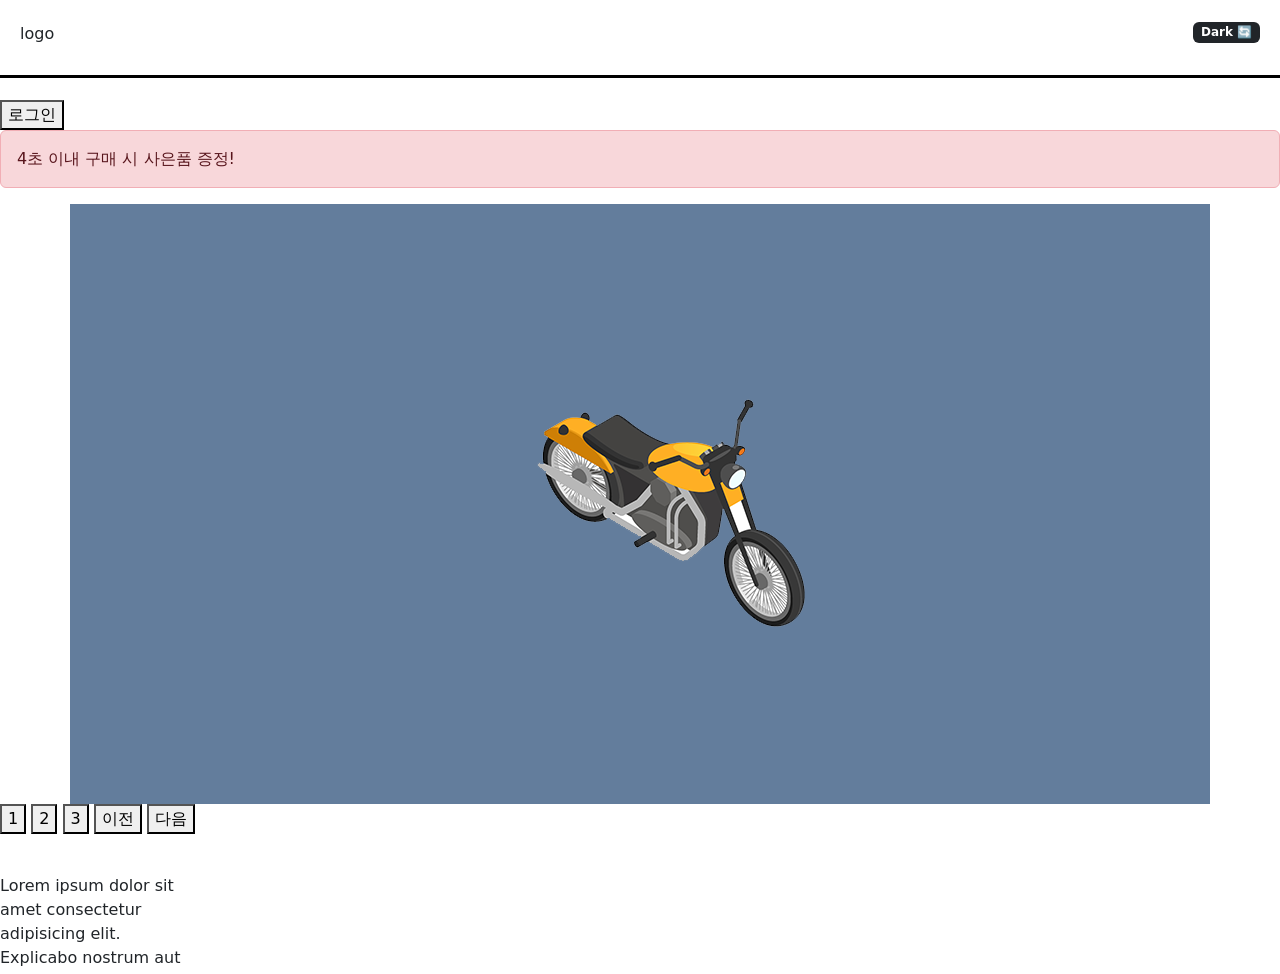
<file: index.html>
<!doctype html>
<html lang="ko">
  <head>
    <meta charset="utf-8" />
    <meta name="viewport" content="width=device-width, initial-scale=1" />
    <title>프로젝트 이름</title>
    <link
      href="https://cdn.jsdelivr.net/npm/bootstrap@5.3.8/dist/css/bootstrap.min.css"
      rel="stylesheet"
      integrity="sha384-sRIl4kxILFvY47J16cr9ZwB07vP4J8+LH7qKQnuqkuIAvNWLzeN8tE5YBujZqJLB"
      crossorigin="anonymous"
    />
    <link rel="stylesheet" href="main.css" />
  </head>
  <body>
    <div class="nav">
      <div class="navbar">
        <div>
          <span class="logo">logo</span>

          <span class="badge bg-dark">Dark 🔄</span>
        </div>
        <div class="scrollLoad"></div>
      </div>
    </div>

    <div class="login-container">
      <button class="login">로그인</button>
      <div class="black-bg">
        <div class="white-bg">
          <h4>로그인하세요</h4>
          <form action="./success.html">
            <div class="my-3">
              <input
                type="text"
                class="form-control"
                id="id"
                placeholder="@를 포함한 이메일 형식으로 입력하세요."
              />
            </div>
            <div class="my-3">
              <input
                type="password"
                class="form-control"
                id="password"
                placeholder="비밀번호를 입력하세요."
              />
            </div>
            <button type="submit" class="btn btn-primary">전송</button>
            <button type="button" class="btn btn-danger" id="close">
              닫기
            </button>
          </form>
        </div>
      </div>

      <div class="alert alert-danger">
        <span>5</span>초 이내 구매 시 사은품 증정!
      </div>
      <div class="container">
        <div class="slide-container">
          <div class="slide">
            <img src="car1-1.png" alt="" />
          </div>

          <div class="slide"><img src="car2-1.png" alt="" /></div>
          <div class="slide"><img src="car3-1.png" alt="" /></div>
        </div>
      </div>

      <button class="slide-1">1</button>
      <button class="slide-2">2</button>
      <button class="slide-3">3</button>
      <button class="prev">이전</button>
      <button class="next">다음</button>

      <div
        class="lorem"
        style="
          width: 200px;
          height: 100px;
          overflow-y: scroll;
          margin-top: 40px;
        "
      >
        Lorem ipsum dolor sit amet consectetur adipisicing elit. Explicabo
        nostrum aut quae neque ex provident assumenda nemo excepturi, animi
        error corporis. Illo error excepturi vel repellendus sint. Itaque, quos
        voluptatem.
      </div>
    </div>

    <script
      src="https://code.jquery.com/jquery-3.7.1.min.js"
      integrity="sha256-/JqT3SQfawRcv/BIHPThkBvs0OEvtFFmqPF/lYI/Cxo="
      crossorigin="anonymous"
    ></script>
    <script>
      // 로그인 버튼 클릭 시 모달 창을 보여주고, 닫기 버튼 클릭 시 모달 창을 숨김
      document
        .querySelector(".black-bg")
        .addEventListener("click", function (e) {
          if (e.target === document.querySelector(".black-bg")) {
            document.querySelector(".black-bg").classList.remove("show-modal");
            document.querySelector(".login").style.display = "block";
          }
        });

      // 스크롤이 99% 이상일 때 약관 동의 알림을 띄움
      document.querySelector(".lorem").addEventListener("scroll", function () {
        const scrollPercent =
          (this.scrollTop / (this.scrollHeight - this.clientHeight)) * 100;

        if (scrollPercent >= 99) {
          alert("약관에 동의하시겠습니까?");
        }
      });

      // 스크롤 이벤트 리스너를 추가하여 스크롤 위치에 따라 네비게이션 바의 스타일을 변경
      window.addEventListener("scroll", function () {
        var nav = document.querySelector(".nav");
        if (window.scrollY >= 100) {
          nav.querySelector(".logo").classList.add("scrolled");
          nav.classList.add("opacity");
        } else {
          nav.querySelector(".logo").classList.remove("scrolled");
          nav.classList.remove("opacity");
        }
      });

      var 지금사진 = 1;

      $(".next").on("click", function () {
        $(".slide-container").css(
          "transform",
          "translateX(-" + 지금사진 + "00vw)",
        );
        지금사진 += 1;
      });

      $(".prev").on("click", function () {
        $(".slide-container").css(
          "transform",
          "translateX(-" + 지금사진 + "00vw)",
        );
        지금사진 -= 2;
      });

      // 슬라이드 버튼 클릭 시 슬라이드 컨테이너의 위치를 변경하여 해당 슬라이드를 보여줌
      $(".slide-1").on("click", function () {
        $(".slide-container").css("transform", "translateX(0)");
      });
      $(".slide-2").on("click", function () {
        $(".slide-container").css("transform", "translateX(-100vw)");
      });
      $(".slide-3").on("click", function () {
        $(".slide-container").css("transform", "translateX(-200vw)");
      });

      $(".login").on("click", function () {
        $(".black-bg").addClass("show-modal");
        $(".white-bg").show();
        $(".login").hide();
      });
      $("#close").on("click", function () {
        $(".black-bg").removeClass("show-modal");
        $(".white-bg").hide();
        $(".login").show();
      });

      // 폼이 제출될 때 실행되는 이벤트 리스너
      document.querySelector("form").addEventListener("submit", function (e) {
        e.preventDefault();

        const id = document.querySelector("#id").value;
        const password = document.querySelector("#password").value;
        const emailRegex = /^[^\s@]+@[^\s@]+\.[^\s@]+$/;
        const passwordRegex = /[A-Z]/;

        if (id === "") alert("아이디가 입력되지 않았습니다.");
        else if (!emailRegex.test(id))
          alert("아이디는 이메일 형식이어야 합니다.");
        else if (password === "") alert("비밀번호가 입력되지 않았습니다.");
        else if (!passwordRegex.test(password))
          alert("비밀번호는 대문자를 포함해야 합니다.");
        else if (password.length < 8)
          alert("비밀번호는 8자 이상이어야 합니다.");
      });

      // 클릭할 때마다 count가 1씩 증가
      var count = 0;
      $(".badge").on("click", function () {
        count += 1;
        if (count % 2 == 0) {
          document.querySelector(".badge").innerHTML = "Dark 🔄";
        } else {
          document.querySelector(".badge").innerHTML = "Light 🔄";
        }
      });

      //지정한 시간 후 코드를 실행 함
      //   setTimeout(function () {
      //     document.querySelector(".alert").style.display = "none";
      //     alert("5초가 지났습니다. 사은품 증정이 종료되었습니다.");
      //   }, 5000);

      //지정한 시간마다 코드를 실행 함
      setInterval(function () {
        var sec = document.querySelector(".alert span").innerHTML;

        if (sec > 0) {
          sec -= 1;

          document.querySelector(".alert span").innerHTML = sec;
        } else {
          document.querySelector(".alert").style.display = "none";
        }
      }, 1000);
    </script>
    <script
      src="https://cdn.jsdelivr.net/npm/bootstrap@5.3.8/dist/js/bootstrap.bundle.min.js"
      integrity="sha384-FKyoEForCGlyvwx9Hj09JcYn3nv7wiPVlz7YYwJrWVcXK/BmnVDxM+D2scQbITxI"
      crossorigin="anonymous"
    ></script>
  </body>
</html>
</file>
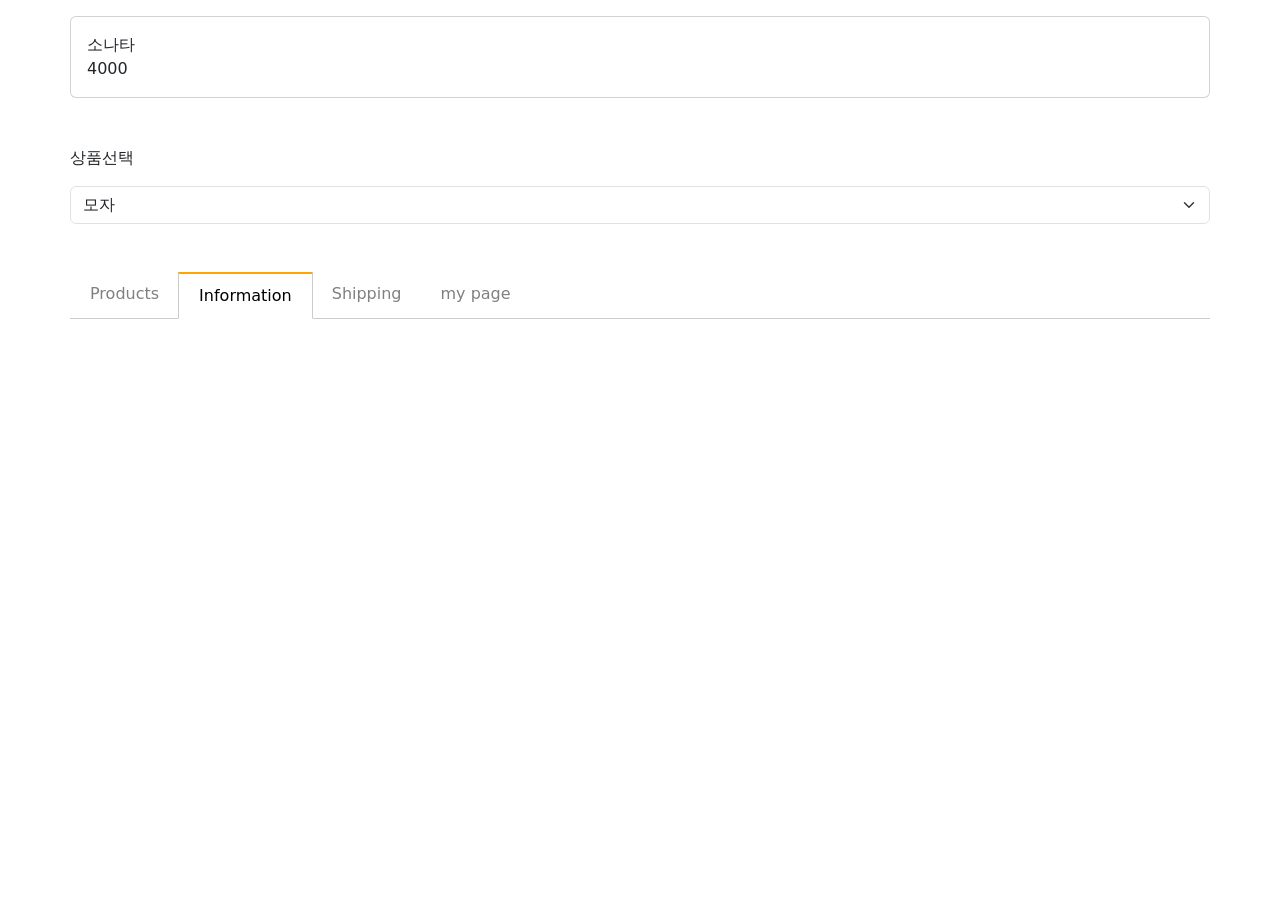
<file: detail.html>
<!doctype html>
<html lang="ko">
  <head>
    <meta charset="utf-8" />
    <meta name="viewport" content="width=device-width, initial-scale=1" />
    <title>프로젝트 이름</title>
    <link
      href="https://cdn.jsdelivr.net/npm/bootstrap@5.3.8/dist/css/bootstrap.min.css"
      rel="stylesheet"
      integrity="sha384-sRIl4kxILFvY47J16cr9ZwB07vP4J8+LH7qKQnuqkuIAvNWLzeN8tE5YBujZqJLB"
      crossorigin="anonymous"
    />
    <link rel="stylesheet" href="main.css" />
  </head>
  <body>
    <div class="container mt-3">
      <div class="card p-3">
        <span class="name">상품명</span><span class="price">가격</span>
      </div>
    </div>

    <form class="container my-5 form-group">
      <p>상품선택</p>
      <select class="form-select mt-2">
        <option>모자</option>
        <option>셔츠</option>
        <option>바지</option>
      </select>
      <select class="form-select mt-2 hide"></select>
    </form>

    <div class="container mt-5">
      <ul class="list">
        <li class="tab-button" data-id="0">Products</li>
        <li class="tab-button orange" data-id="1">Information</li>
        <li class="tab-button" data-id="2">Shipping</li>
        <li class="tab-button" data-id="3">my page</li>
      </ul>
      <div class="tab-content">
        <p>상품설명입니다. Product</p>
      </div>
      <div class="tab-content show">
        <p>스펙설명입니다. Information</p>
      </div>
      <div class="tab-content">
        <p>배송정보입니다. Shipping</p>
      </div>
      <div class="tab-content">
        <p>마이페이지입니다. my page</p>
      </div>
    </div>
    <script
      src="https://code.jquery.com/jquery-3.7.1.min.js"
      integrity="sha256-/JqT3SQfawRcv/BIHPThkBvs0OEvtFFmqPF/lYI/Cxo="
      crossorigin="anonymous"
    ></script>
    <script
      src="https://cdn.jsdelivr.net/npm/bootstrap@5.3.8/dist/js/bootstrap.bundle.min.js"
      integrity="sha384-FKyoEForCGlyvwx9Hj09JcYn3nv7wiPVlz7YYwJrWVcXK/BmnVDxM+D2scQbITxI"
      crossorigin="anonymous"
    ></script>
    <script>
      let pants = [28, 30, 32];
      let shirt = [95, 100, 105];

      document
        .querySelectorAll(".form-select")[0]
        .addEventListener("input", function () {
          const value = document.querySelectorAll(".form-select")[0].value;
          const option = document.querySelectorAll(".form-select")[1];

          if (value == "셔츠") {
            option.classList.remove("hide");
            option.innerHTML = ""; //초기화
            shirt.forEach((a) => {
              option.innerHTML += `<option>${a}</option>`;
            });
          } else if (value == "바지") {
            option.classList.remove("hide");
            option.innerHTML = ""; //초기화
            pants.forEach((a) => {
              option.innerHTML += `<option>${a}</option>`;
            });
          } else {
            document.querySelectorAll(".form-select")[1].classList.add("hide");
          }
        });

      let car = {
        name: "소나타",
        price: [50000, 3000, 4000],
      };
      document.querySelector(".name").innerText = car.name;
      document.querySelector(".price").innerText = car.price[2]; // 배열의 세 번째 요소인 4000이 가격으로 표시됩니다.

      // for (let i = 0; i < $(".tab-button").length; i++) {
      //   $(".tab-button")
      //     .eq(i)
      //     .on("click", function () {
      //       openTab(i);
      //     });
      // }
      // 위의 코드는 반복문을 사용하여 각 탭 버튼에 클릭 이벤트 리스너를 추가하는 방식입니다. 하지만 jQuery에서는 이벤트 위임을 사용하여 더 간결하게 작성할 수 있습니다.

      // 이벤트 위임을 사용하여 탭 버튼에 클릭 이벤트 리스너를 추가
      $(".list").click(function (e) {
        openTab(e.target.dataset.id);
      });

      function openTab(i) {
        $(".tab-button").removeClass("orange");
        $(".tab-button").eq(i).addClass("orange");

        $(".tab-content").removeClass("show");
        $(".tab-content").eq(i).addClass("show");
      }

      var 출석부 = ["흥민", "영희", "철수", "철수", "재석"];

      function 이름찾기(a) {
        for (let i = 0; i < 4; i++) {
          if (출석부[i] == a) {
            console.log(a + "이써용");
            return;
          }
        }
      }

      이름찾기("철수");

      function 구구단() {
        for (let k = 2; k < 10; k++) {
          for (let i = 1; i < 10; i++) {
            console.log(k * i);
          }
        }
      }

      구구단();
    </script>
  </body>
</html>
</file>
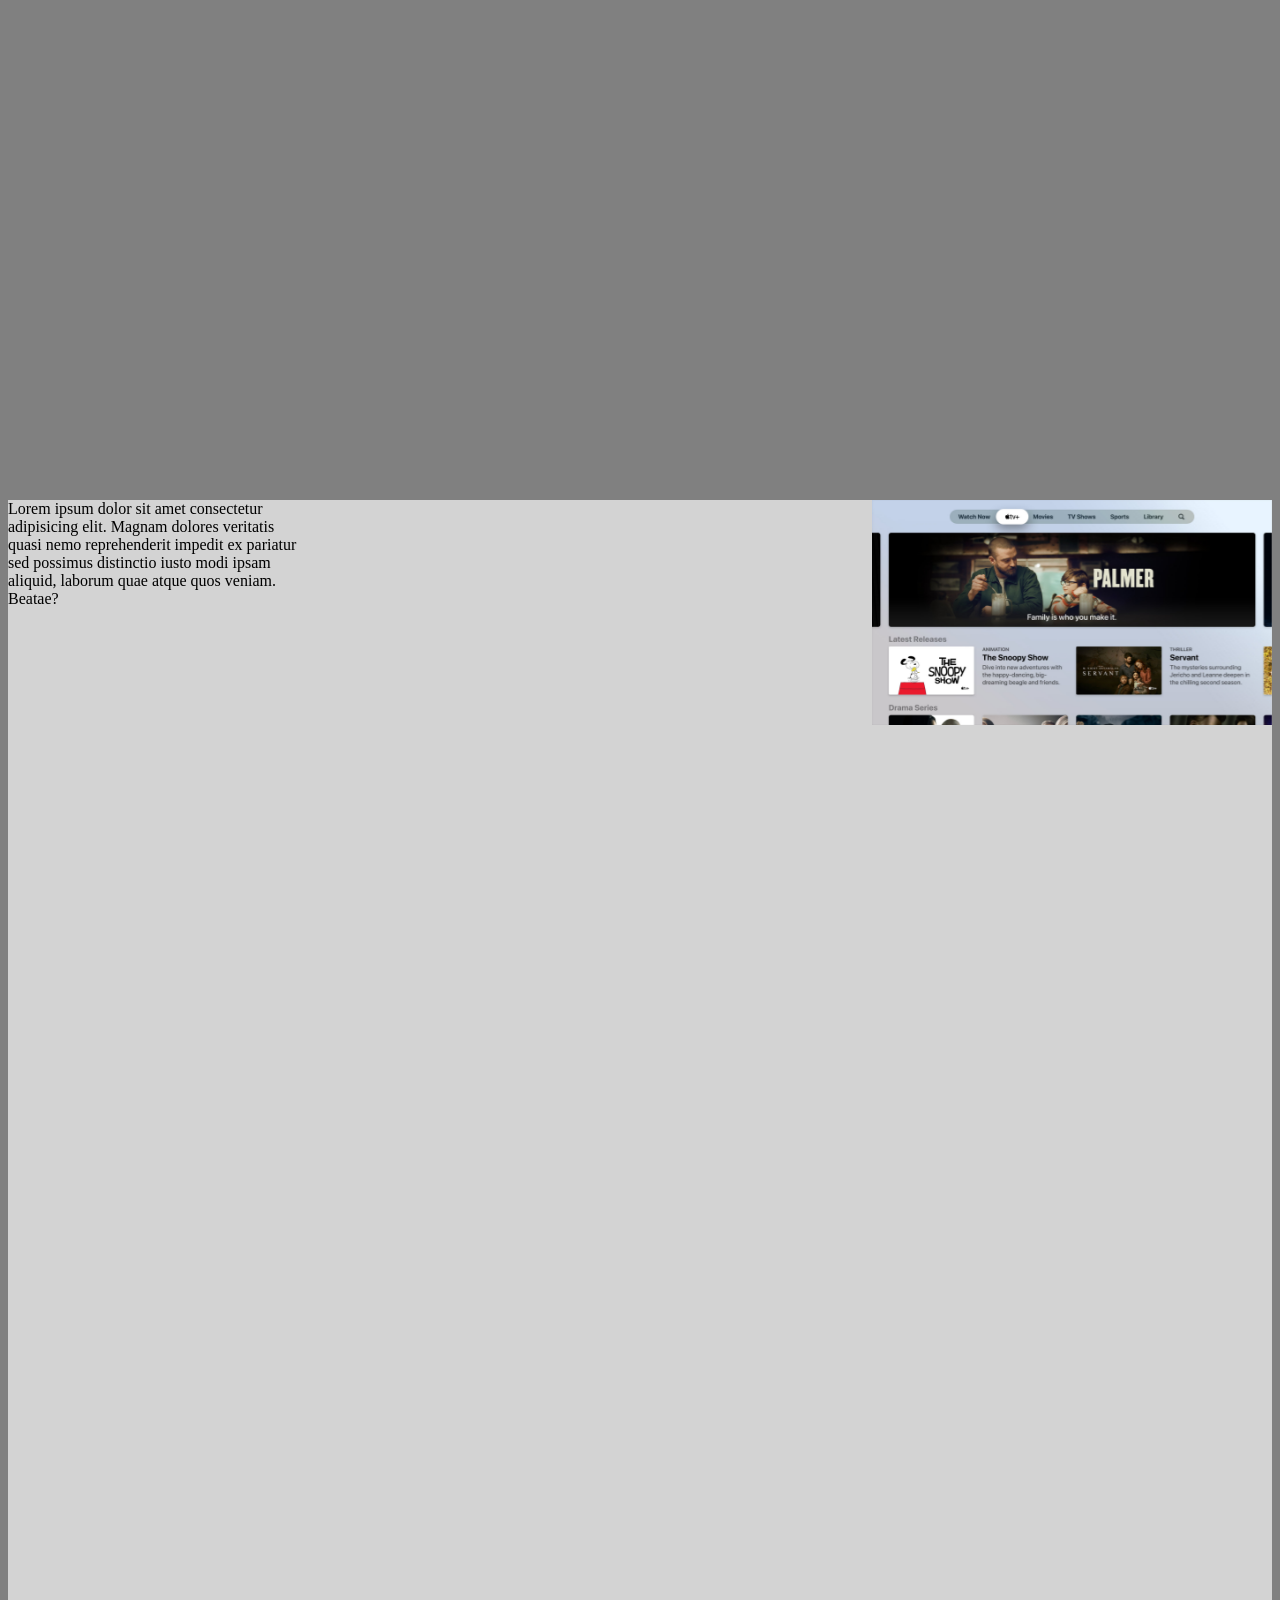
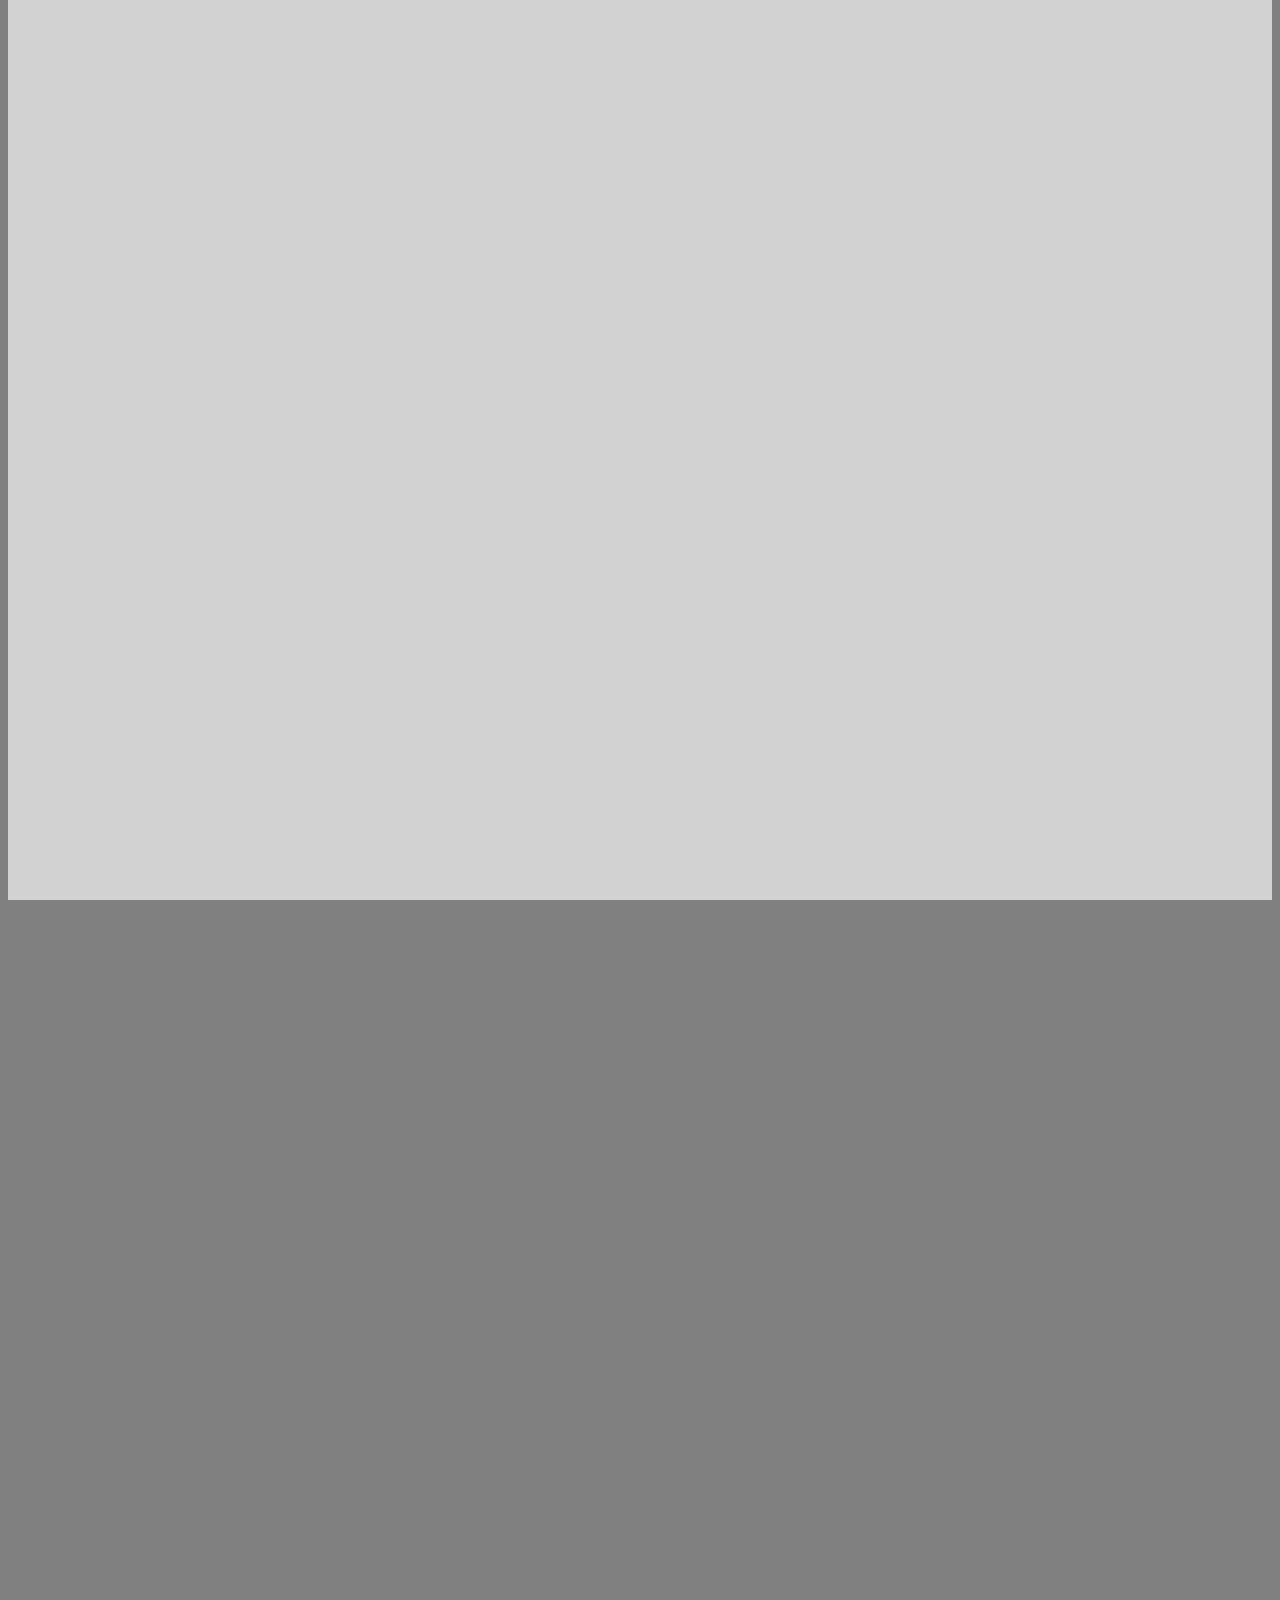
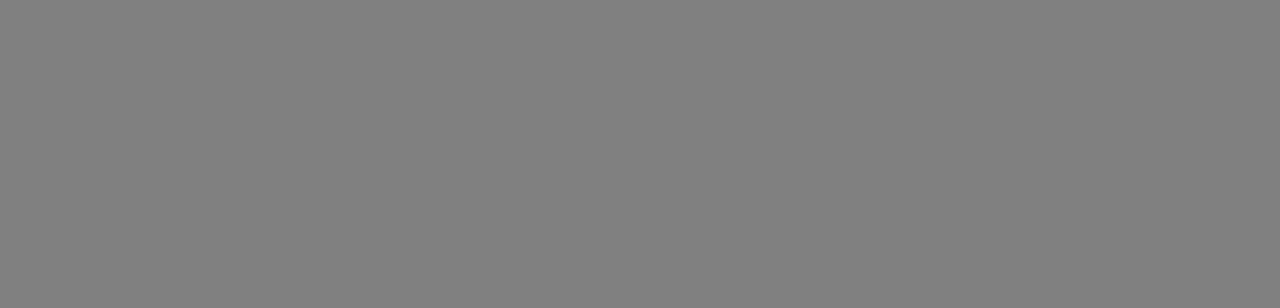
<file: grid.html>
<!doctype html>
<html lang="en">
  <head>
    <meta charset="UTF-8" />
    <meta name="viewport" content="width=device-width, initial-scale=1.0" />
    <title>Document</title>
  </head>
  <style>
    .gray {
      background: lightgray;
      height: 2000px;
      margin-top: 500px;
    }

    .img {
      float: right;
      width: 400px;
      position: sticky;
      top: 100px;
    }

    .text {
      float: left;
      width: 300px;
    }
  </style>
  <body style="background-color: gray; height: 3000px">
    <div class="gray">
      <div class="img">
        <img src="appletv.jpg" width="100%" />
      </div>
      <div class="text">
        Lorem ipsum dolor sit amet consectetur adipisicing elit. Magnam dolores
        veritatis quasi nemo reprehenderit impedit ex pariatur sed possimus
        distinctio iusto modi ipsam aliquid, laborum quae atque quos veniam.
        Beatae?
      </div>
    </div>
  </body>
</html>
</file>
<file: main.css>
.black-bg {
  width: 100%;
  height: 100%;
  position: fixed;
  background: rgba(0, 0, 0, 0.5);
  z-index: 5;
  padding: 30px;
  display: none;
}
.white-bg {
  background: white;
  border-radius: 5px;
  padding: 30px;
  display: none;
}

.show-modal {
  display: block;
}

.container {
  padding: 0;
  width: 100vw;
  overflow: hidden;
}
.slide-container {
  width: 300vw;
  transition: all 1s ease;
  transform: translateX(-100vw);
}
.slide {
  width: 100vw;
  float: left;
}

.navbar {
  position: fixed;
  width: 100%;
  z-index: 5;
  background-color: white;
  height: 100px;
  transition: all 200ms ease-in-out;
}

.login-container {
  position: relative;
  top: 100px;
}

.badge {
  position: absolute;
  align-items: center;
  right: 20px;
}

.logo {
  padding-left: 20px;
}

.scrolled {
  font-size: 0.8rem;
  transition: all 200ms ease-in-out;
}

.nav {
  flex-direction: column;
}

.scrollLoad {
  position: relative;

  width: 100%;
  height: 3px;
  background-color: black;
}

ul.list {
  list-style-type: none;
  margin: 0;
  padding: 0;
  border-bottom: 1px solid #ccc;
}
ul.list::after {
  content: "";
  display: block;
  clear: both;
}
.tab-button {
  display: block;
  padding: 10px 20px 10px 20px;
  float: left;
  margin-right: -1px;
  margin-bottom: -1px;
  color: grey;
  text-decoration: none;
  cursor: pointer;
}
.orange {
  border-top: 4px solid orange;
  border-right: 1px solid #ccc;
  border-bottom: 1px solid white;
  border-left: 1px solid #ccc;
  color: black;
  margin-top: -2px;
}
.tab-content {
  display: none;
  padding: 10px;
}

.hide {
  display: none;
}
</file>
